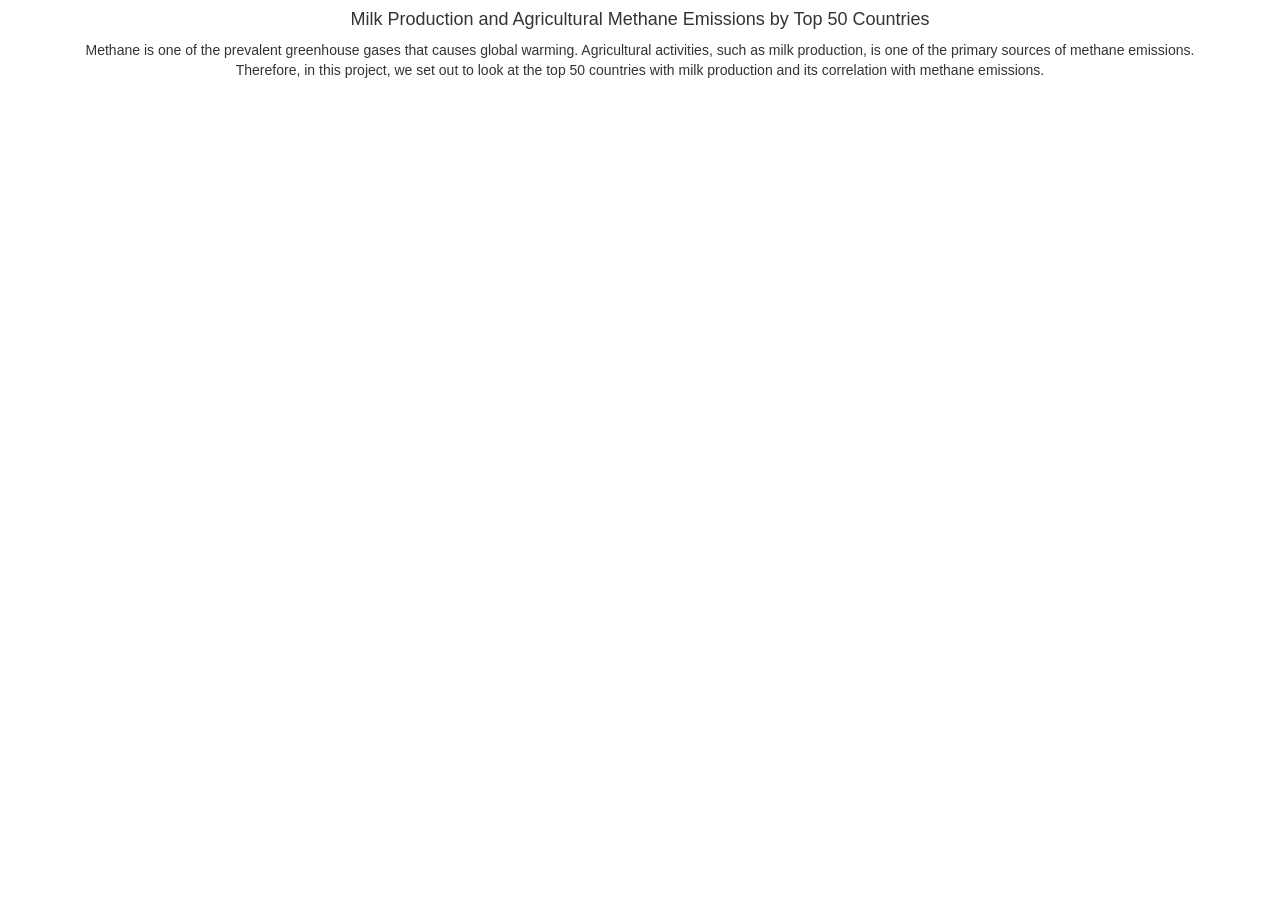
<file: index.html>
<!-- 
    The following d3 examples were referred to build the project:
    Globe               https://bl.ocks.org/mbostock/4183330
    Bar Chart           http://bl.ocks.org/mbostock/3887051
    Radio Buttons       http://bl.ocks.org/nikhilNathwani/5dca6c63a53934185d05
 -->

<!DOCTYPE html>
<html lang="en">

<head>

    <meta charset="utf-8">
    <meta http-equiv="X-UA-Compatible" content="IE=edge">
    <meta name="viewport" content="width=device-width, initial-scale=1">
    <meta name="description" content="">
    <meta name="author" content="">

    <title>Correlation between Milk Production and Methane emissions in top 50 countries</title>

    <!-- Bootstrap Core CSS -->
    <link href="css/bootstrap.min.css" rel="stylesheet">


    <!-- Custom CSS -->
    <style>
    body {
        padding-top: 0px;
        /* Required padding for .navbar-fixed-top. Remove if using .navbar-static-top. Change if height of navigation changes. */
    }

    p{
        font-size: 5;
    }

    #canvas {
        display: block;
        padding: 0;
        margin: 0 auto;

        background-color:white;
    }

    @media(max-width:1200px) {
        .container {
            margin: 0 50px;
        }
        #canvas {
            width: 100%;
            height: auto;
            background-color:white;
            cursor: pointer;
            cursor: hand;
        }
    }
    #headerText {
        text-align: center;
        font-size: 1.5vw;
        position:absolute;
        right:0;
        top:65%;
        bottom: 25%;
        width:100%;
/*        height:60%;*/
    }
    #newsvg {
        position:absolute;
        right:0;
        top:0;
        bottom: 0;
        width:100%;
    }

    /*bar graph css*/
    .axis path,
    .axis line {
      fill: none;
      stroke: #000;
      shape-rendering: crispEdges;
    }

    .bar {
      fill: steelblue;
    }

    .x.axis path {
      display: none;
    }

    .svg-container {
        display: inline-block;
        position: relative;
        width: 100%;
        padding-bottom: 35%; /* aspect ratio */
        vertical-align: top;
        overflow: hidden;
    }
    .svg-content-responsive {
        display: inline-block;
        position: absolute;
        top: 10px;
        left: 0;
    }

    .nav-tabs > li, .nav-pills > li {
        float:none;
        display:inline-block;
        *display:inline; /* ie7 fix */
         zoom:1; /* hasLayout ie7 trigger */
    }

    .nav-tabs, .nav-pills {
        text-align:center;
    }
    </
    </style>

    <!-- HTML5 Shim and Respond.js IE8 support of HTML5 elements and media queries -->
    <!-- WARNING: Respond.js doesn't work if you view the page via file:// -->
    <!--[if lt IE 9]>
        <script src="https://oss.maxcdn.com/libs/html5shiv/3.7.0/html5shiv.js"></script>
        <script src="https://oss.maxcdn.com/libs/respond.js/1.4.2/respond.min.js"></script>
    <![endif]-->

    <script src="http://d3js.org/d3.v3.min.js"></script>
    <script src="http://d3js.org/queue.v1.min.js"></script>
    <script src="http://d3js.org/topojson.v1.min.js"></script>
    <script src="milkProductionBarGraph.js"></script>
    <script src="methaneBarGraph.js"></script>
</head>

<body>

    <!-- Page Content -->
    <div class="container">

        <div class="row">
            <div class="col-lg-12 .col-xs-12 .col-md-8 .col-sm-8 text-center">
                <div id="mainheading">
                    <h4> Milk Production and Agricultural Methane Emissions by Top 50 Countries</h4>
                    <p>Methane is one of the prevalent greenhouse gases that causes global warming. Agricultural activities, such as milk production, is one of the primary sources of methane emissions. Therefore, in this project, we set out to look at the top 50 countries with milk production and its correlation with methane emissions.</p>
                </div>
                
                <div id="earth">
                    <p id="headerText" ></p>
                </div>
            </div>
        </div>
        <!-- /.row -->

    </div>
    <!-- /.container -->

    <script>

        var i = -1,
        j = -1,
        k = -1,
        l = -1,
        ctyname;

        var width = 960,
            height = 960;

        var countries,  countriesMilkPro, countriesMilkCon ,countriesMethane;

        drawGlobe(i);

        d3.select(self.frameElement).style("height", height + "px");

        // beginning of pause and resume
        var pause = document.getElementById('canvas');
        var spin = true;
        var svg1;

        //drawGlobe create a globe. Segments of the code is developed from mikebostock's "World Tour" found at https://bl.ocks.org/mbostock/4183330
        function drawGlobe (ind) {
            i = ind;
            document.getElementById('mainheading').style.visibility = "visible";

            d3.select('#earth').append('canvas')
                .attr('width', 960)
                .attr('height',960)
                .attr('id', 'canvas');

           
            var projection = d3.geo.orthographic()
                .translate([width / 2, height / 2.5])
                .scale(width / 2 - 100)
                .clipAngle(90)
                .precision(0.6);

            var canvas = d3.select("canvas");
            var c = canvas.node().getContext("2d");

            var path = d3.geo.path()
                .projection(projection)
                .context(c);

            var title = d3.select("#headerText");

            queue()
                .defer(d3.json, "world-110m.json")
                .defer(d3.json, "data.json")
                .await(ready);

             function ready(error, world, names) {
              if (error) throw error;

              var globe = {type: "Sphere"},
                  land = topojson.feature(world, world.objects.land);

              countries = topojson.feature(world, world.objects.countries).features;
              countriesMilkPro = topojson.feature(world, world.objects.countries).features;
              countriesMilkCon = topojson.feature(world, world.objects.countries).features;
              countriesMethane = topojson.feature(world, world.objects.countries).features;

               var borders = topojson.mesh(world, world.objects.countries, function(a, b) { return a !== b; }),
                  n = 50; //Number of countries

              //Store data 
              countries = countries.filter(function(d) {
                return names.some(function(n) {
                  if (d.id == n.CountryID) return d.name = n.CountryName;
                });
              });
              
               countriesMilkPro2011 = countriesMilkPro.filter(function(d) {
                return names.some(function(n) {
                  if (d.id == n.CountryID) return d.MPro2011 = n.MPro2011;
                });
              });

                 countriesMilkPro2010 = countriesMilkPro.filter(function(d) {
                return names.some(function(n) {
                  if (d.id == n.CountryID) return d.MPro2010 = n.MPro2010;
                });
              });

                 countriesMilkPro2009 = countriesMilkPro.filter(function(d) {
                return names.some(function(n) {
                  if (d.id == n.CountryID) return d.MPro2009 = n.MPro2009;
                });
              });
              
                 countriesMilkCon = countriesMilkCon.filter(function(d) {
                return names.some(function(n) {
                  if (d.id == n.CountryID) return d.MCon = n.MCon;
                });
              });
              
                 countriesMethane2011 = countriesMethane.filter(function(d) {
                return names.some(function(n) {
                  if (d.id == n.CountryID) return d.Me2011 = n.Me2011;
                });
              });

                 countriesMethane2010 = countriesMethane.filter(function(d) {
                return names.some(function(n) {
                  if (d.id == n.CountryID) return d.Me2010 = n.Me2010;
                });
              });

                 countriesMethane2009 = countriesMethane.filter(function(d) {
                return names.some(function(n) {
                  if (d.id == n.CountryID) return d.Me2009 = n.Me2009;
                });
              });

              (function transition() {
                d3.transition()
                    .duration(1250)
                    .each("start", function() {
                        title.html("Country name: "+countries[i = (i + 1) % n].name + "<br/>" + "Milk production: "+countriesMilkPro2011[i].MPro2011 + " Tons <br/>" + "Methane production: "+countriesMethane2011[i].Me2011+ " Gigagrams");
                        ctyname = countries[i].name
                    })
                    
                    .tween("rotate", function() {
                      var p = d3.geo.centroid(countries[i]),
                          r = d3.interpolate(projection.rotate(), [-p[0], -p[1]]);
                
                      return function(t) {
                        projection.rotate(r(t));
                        c.clearRect(0, 0, width, height);
                        c.fillStyle = "#ccc", c.beginPath(), path(land), c.fill();
                        c.fillStyle = "#ff3232", c.beginPath(), path(countries[i]), c.fill();
                        c.strokeStyle = "#fff", c.lineWidth = .5, c.beginPath(), path(borders), c.stroke();
                        c.strokeStyle = "#000", c.lineWidth = 2, c.beginPath(), path(globe), c.stroke();
                      };
                    })

                  .transition()
                    .each("end", transition);
              })();

              
            }
            //Handle clicks on globe to allow pause and resume
            document.getElementById('canvas').addEventListener('click', pauseAndResume(), false);
        }

        //Function handles how to pause and resume the globe
        function pauseAndResume () {
           pause = document.getElementById('canvas');


            pause.addEventListener('click', function(event) {
                document.getElementById('mainheading').style.visibility = "hidden";
                if (spin) {
                    d3.selectAll("*") 
                        .transition() 
                        .duration( 0 );

                    spin = false;
                    // create a svg, this is where the bar graph goes
                    var earthDivWidth = document.getElementById('earth').offsetWidth;
                    var earthDivHeight = document.getElementById('earth').offsetHeight;

                    //Define attributes of overlay svg
                    svg1 = d3.select("#earth").append("svg").attr("width", 1400).attr("height", 1050).attr("id", "newsvg").attr("preserveAspectRatio", "xMinYMin meet").attr("viewBox", "0 0 1400 1050")
					   //class to make it responsive
					   .classed("svg-content-responsive", true) ;

                    // draw a rectangle on svg to cover the background globe
                    svg1.append("svg:image")
                        .attr("xlink:href", "globe4.png")
                        .attr("x", 0)
                        .attr("y", -500)
                        .attr("width", 1400)
                        .attr("height", 2800)
                        .style("opacity", "0.5")

                    svg1.append("rect")
                        .attr("id", "overlayRect")
                        .attr("x", 0)
                        .attr("y", 0)
                        .attr("width", "100%")
                        .attr("height", "150%")
                        .style("fill","black")
                        .style("opacity","0.05");

                    svg1.append("rect")
                        .attr("id", "resumeButton")
                        .style("cursor","pointer")
                        .attr("x", 600)
                        .attr("y", 220)
                        .attr("rx", 5)
                        .attr("ry", 5)
                        .attr("width", 200)
                        .attr("height", 80)
                        .style("fill","green");

                    var resumeText = svg1.append("text")
                        .text("Resume")
                        .attr("id","resumeButton")
                        .attr("x",700)
                        .attr("y",260)
                        .style("font-size","32px")
                        .style("text-anchor", "middle")
                        .style("alignment-baseline","middle")
                        .style("cursor","pointer")
                        .style("fill", "white")
                        .on("click", function(event) {
                            drawGlobe(i);

                            if (spin == false) {
                                queue()
                                    .defer(d3.json, "world-110m.json")
                                    .defer(d3.json, "data.json");
                                
                                spin = true;

                                //remove all elements here, after resume spinning
                                d3.select("#newsvg").remove();
                                d3.select("#overlayRect").remove();
                                d3.select("#resumeButton").remove();
                                document.getElementById('headerText').style.visibility = "visible";
                                d3.select("#milkDiv").remove();
                                d3.select("#methaneDiv").remove();

                                d3.selectAll('.svg-container').remove();
                                
                            }
                        }, false);

                    // beginning of radio button
                    var w= 1400;
		            var h= 125;

		            //text that the radio button will toggle
		            var number= svg1.append("text")
		                            .attr("id","numberToggle")
		                            .attr("x",700)
		                            .attr("y",50)
		                            .attr("fill","black")
		                            .attr("font-size",50)
                                    .style("text-anchor", "middle")
                                    .style("alignment-baseline","middle")
		                            .text(ctyname + ' '+ '2011')

                    var description= svg1.append("text")
                                    .attr("id","numberToggle")
                                    .attr("x",700)
                                    .attr("y",90)
                                    .attr("fill","black")
                                    .attr("font-size",27)
                                    .style("text-anchor", "middle")
                                    .style("alignment-baseline","middle")
                                    .text(' The relative position of a country with respect to the top 5 countries in milk production and methane emissions' )

		            //container for all buttons
		            var allButtons= svg1.append("g")
		                                .attr("id","allButtons") 

		            //fontawesome button labels
		            var labels= ['2009','2010','2011'];

		            //colors for different button states 
		            var defaultColor= "#7777BB"
		            var hoverColor= "#0000ff"
		            var pressedColor= "#000077"

                    updateButtonColors(d3.select(this), d3.select(this.parentNode))
		            //groups for each button (which will hold a rect and text)

                    //Radio Buttons based on d3 example found at http://bl.ocks.org/nikhilNathwani/5dca6c63a53934185d05
		            var buttonGroups= allButtons.selectAll("g.button")
		                                    .data(labels)
		                                    .enter()
		                                    .append("g")
		                                    .attr("class","button")
		                                    .style("cursor","pointer")
		                                    .on("click",function(d,buttonNum) {
		                                    	// call drawgraph1 and drawgraph2 should go inside here
                                                var year = buttonNum+2009;
		                                        updateButtonColors(d3.select(this), d3.select(this.parentNode))
		                                        d3.select("#numberToggle").text(ctyname + ' '+ year)
                                                
                                                d3.select('#milkDiv').remove();
                                                d3.select('#methaneDiv').remove();
                                                if(year == 2011){
                                                    //draw_graph1() and draw_graph2() is based on mikebostock'g 'Grouped Bar Chart' found at http://bl.ocks.org/mbostock/3887051
                                                    draw_graph1(2011,{"CountryName":countries[i].name , "MPro2011": countriesMilkPro2011[i].MPro2011});
                                                    draw_graph2(2011,{"CountryName": countries[i].name,"Me2011": countriesMethane2011[i].Me2011})

                                                }
                                                else if(year == 2010){
                                                    draw_graph1(2010,{"CountryName":countries[i].name , "MPro2010": countriesMilkPro2010[i].MPro2010});
                                                    draw_graph2(2010,{"CountryName": countries[i].name,"Me2010": countriesMethane2010[i].Me2010})
                                                }
                                                else if(year == 2009){
                                                     draw_graph1(2009,{"CountryName":countries[i].name , "MPro2009": countriesMilkPro2009[i].MPro2009});
                                                    draw_graph2(2009,{"CountryName": countries[i].name,"Me2009": countriesMethane2009[i].Me2009})
                                                }

                                                
		                                    })
		                                    .on("mouseover", function() {
		                                        if (d3.select(this).select("rect").attr("fill") != pressedColor) {
		                                            d3.select(this)
		                                                .select("rect")
		                                                .attr("fill",hoverColor);
		                                        }
		                                    })
		                                    .on("mouseout", function() {
		                                        if (d3.select(this).select("rect").attr("fill") != pressedColor) {
		                                            d3.select(this)
		                                                .select("rect")
		                                                .attr("fill",defaultColor);
		                                        }
		                                    })

		            var bWidth= 200; //button width
		            var bHeight= 80; //button height
		            var bSpace= 30; //space between buttons
		            var x0= 370; //x offset
		            var y0= 115; //y offset

		            //adding a rect to each toggle button group
		            //rx and ry give the rect rounded corner
		            buttonGroups.append("rect")
		                        .attr("class","buttonRect")
		                        .attr("width",bWidth)
		                        .attr("height",bHeight)
		                        .attr("x",function(d,i) {return x0+(bWidth+bSpace)*i;})
		                        .attr("y",y0)
		                        .attr("rx",5) //rx and ry give the buttons rounded corners
		                        .attr("ry",5)
		                        .attr("fill",defaultColor)

		            //adding text to each toggle button group, centered 
		            //within the toggle button rect
		            buttonGroups.append("text")
		                        .attr("class","buttonText")
		                        .attr("font-family","FontAwesome")
		                        .attr("x",function(d,i) {
		                            return x0 + (bWidth+bSpace)*i + bWidth/2;
		                        })
		                        .attr("y",y0+bHeight/2)
		                        .attr("text-anchor","middle")
		                        .attr("dominant-baseline","central")
		                        .attr("fill","white")
                                .attr("font-size", 32)
		                        .text(function(d) {return d;})

		            function updateButtonColors(button, parent) {
		                parent.selectAll("rect")
		                        .attr("fill",defaultColor)

		                button.select("rect")
		                        .attr("fill",pressedColor)
		            }
                    // end of radio button

                    d3.select("#canvas").remove();
                    document.getElementById('headerText').style.visibility = "hidden";

                    draw_graph1(2011,{"CountryName":countries[i].name , "MPro2011": countriesMilkPro2011[i].MPro2011});
                    draw_graph2(2011,{"CountryName": countries[i].name,"Me2011": countriesMethane2011[i].Me2011})

                };

                
                var resume = document.getElementById('resumeButton');
                resume.addEventListener('click', function(event) {
                    drawGlobe(i);

                    if (spin == false) {
                        queue()
                            .defer(d3.json, "world-110m.json")
                            .defer(d3.json, "data.json");
                        
                        
                        spin = true;

                        //remove all elements here, after resume spinning
                        d3.select("#newsvg").remove();
                        d3.select("#overlayRect").remove();
                        d3.select("#resumeButton").remove();
                        document.getElementById('headerText').style.visibility = "visible";
                        d3.select("#milkDiv").remove();
                        d3.select("#methaneDiv").remove();

                        d3.selectAll('.svg-container').remove();
                        
                    }
                }, false);

            }, false);       
            // end of pause and resume
        }
    </script>

    <!-- jQuery Version 1.11.1 -->
    <script src="js/jquery.js"></script>

    <!-- Bootstrap Core JavaScript -->
    <script src="js/bootstrap.min.js"></script>

</body>

</html>
</file>
